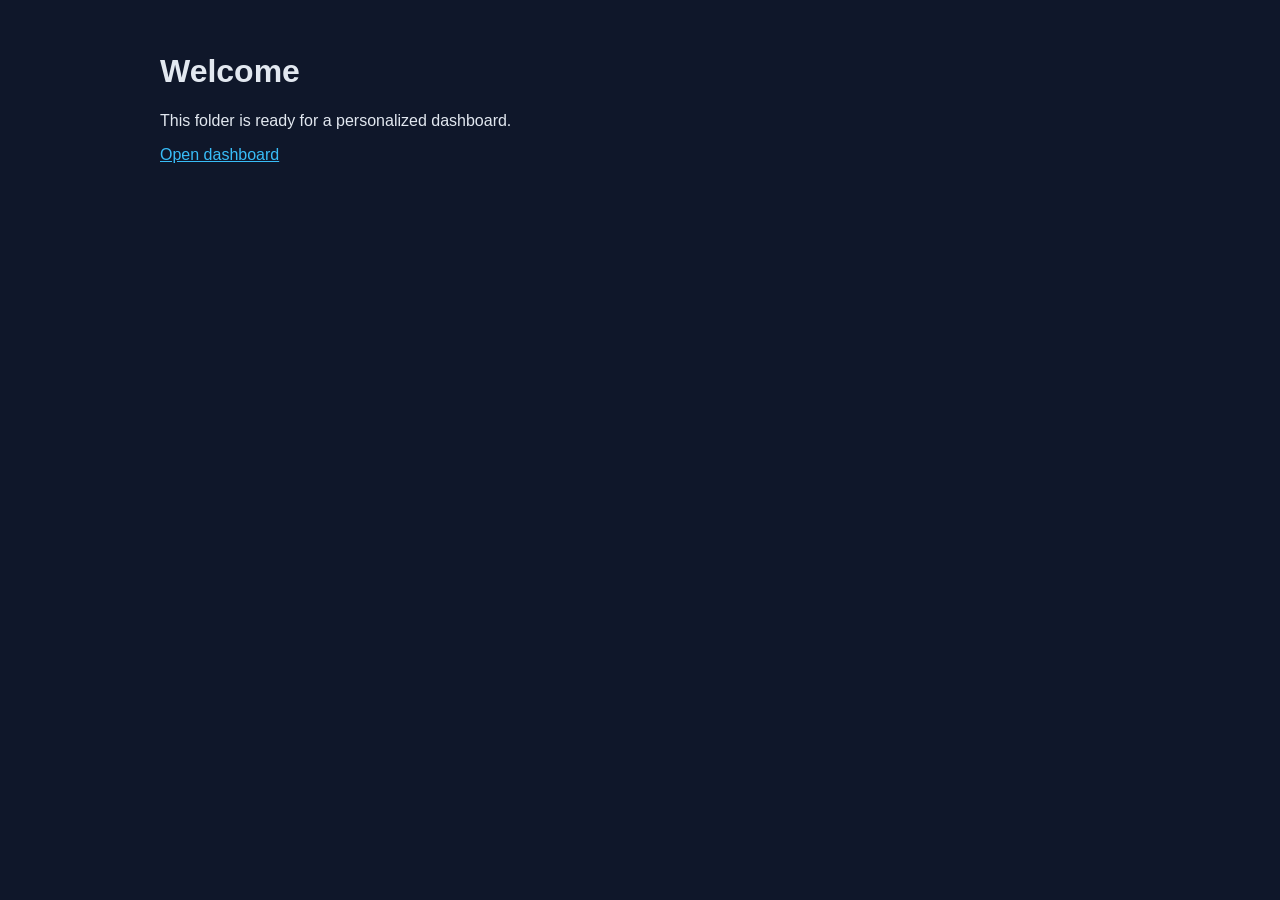
<file: Akshaya-Ak/index.html>
<!doctype html>
<html lang="en">
<head>
  <meta charset="UTF-8" />
  <meta name="viewport" content="width=device-width, initial-scale=1.0" />
  <title>Dashboard Entry</title>
  <link rel="stylesheet" href="theme.css" />
  <link rel="stylesheet" href="styles/layout.css" />
  <link rel="stylesheet" href="styles/animations.css" />
</head>
<body>
  <main>
    <h1>Welcome</h1>
    <p>This folder is ready for a personalized dashboard.</p>
    <p><a href="dashboard.html">Open dashboard</a></p>
  </main>
</body>
</html>
</file>
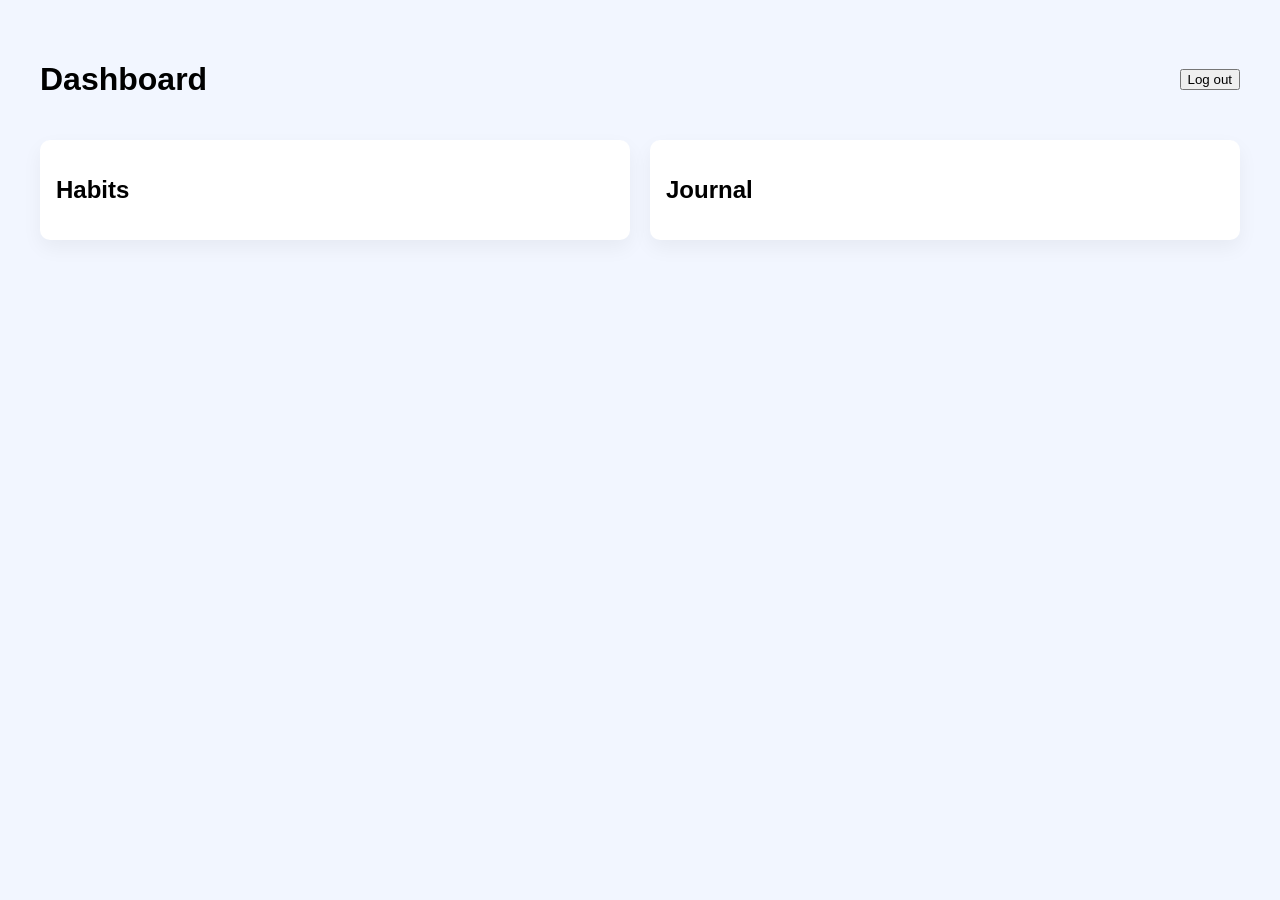
<file: dashboard.html>
<!doctype html>
<html lang="en">
  <head>
    <meta charset="UTF-8" />
    <meta name="viewport" content="width=device-width, initial-scale=1.0" />
    <title>Dashboard</title>
    <style>
      body { font-family: Arial, sans-serif; padding: 32px; background:#f2f6ff; }
      .topbar { display:flex; justify-content:space-between; align-items:center; }
      .grid { display:grid; grid-template-columns:1fr 1fr; gap:20px; margin-top:20px; }
      .panel { background:white; border-radius:10px; padding:16px; box-shadow:0 8px 20px rgba(0,0,0,0.05); }
      ul { padding-left:16px; }
    </style>
  </head>
  <body>
    <div class="topbar">
      <h1 id="title">Dashboard</h1>
      <button id="logout">Log out</button>
    </div>
    <p id="welcome"></p>

    <section class="grid">
      <div class="panel">
        <h2>Habits</h2>
        <ul id="habits"></ul>
      </div>
      <div class="panel">
        <h2>Journal</h2>
        <ul id="journal"></ul>
      </div>
    </section>

    <script type="module" src="/js/dashboard.js"></script>
  </body>
</html>
</file>
<file: Akshaya-Ak/theme.css>
:root {
  --bg: #0f172a;
  --panel: #1e293b;
  --text: #e2e8f0;
  --accent: #38bdf8;
}

body {
  margin: 0;
  font-family: Arial, sans-serif;
  background: var(--bg);
  color: var(--text);
}

a {
  color: var(--accent);
}
</file>
<file: Akshaya-Ak/styles/layout.css>
main {
  max-width: 960px;
  margin: 0 auto;
  padding: 2rem;
}

section {
  background: var(--panel);
  border-radius: 12px;
  padding: 1rem;
}
</file>
<file: Akshaya-Ak/styles/animations.css>
@keyframes fadeIn {
  from { opacity: 0; transform: translateY(6px); }
  to { opacity: 1; transform: translateY(0); }
}

main {
  animation: fadeIn 0.35s ease-out;
}
</file>
